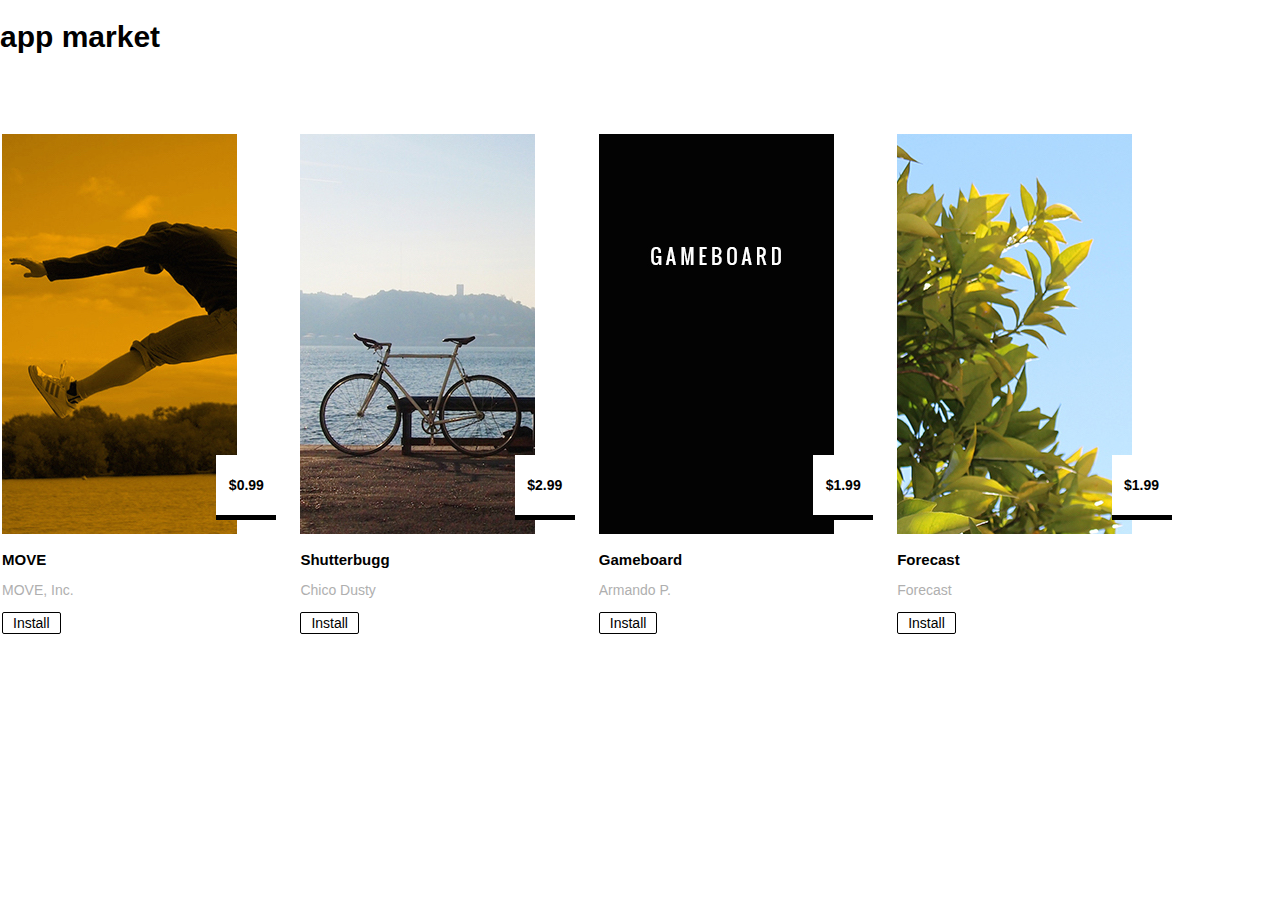
<file: classes/02/index.html>
<!doctype html>
<html>
  <head>
    <link href="https://s3.amazonaws.com/codecademy-content/projects/bootstrap.min.css" rel="stylesheet" />
    <link href="css/main.css" rel="stylesheet" />

    <!-- Include the AngularJS library -->
    <script src="js/shared/angular.min.js"></script>
  </head>
  <body ng-app="AppMarketApp">
    <div class="header">
      <div class="container">
        <h1>App Market</h1>
      </div>
    </div>

    <div class="main" ng-controller="MainController">
      <div class="container">
         <div class="card" ng-repeat="app in apps">
          <app-infoo info="app"></app-infoo>
          <install-app></install-app>
        </div>
      </div>
    </div>

    <!-- Modules -->
    <script src="js/app.js"></script>

    <!-- Controllers -->
    <script src="js/controllers/MainController.js"></script>

    <!-- Directives -->
    <script src="js/directives/appInfo.js"></script>
    <script src="js/directives/installApp.js"></script>


  </body>
</html>
</file>
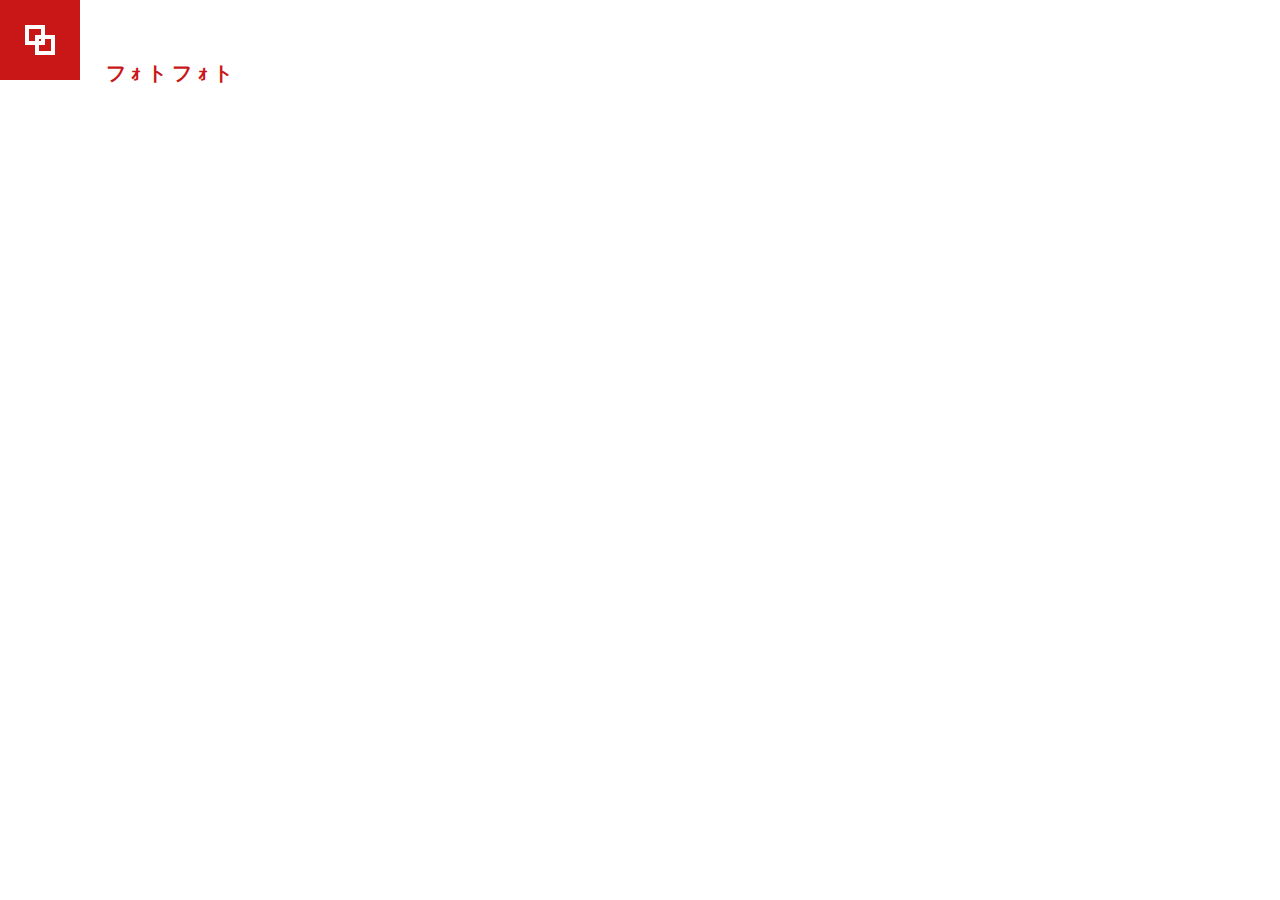
<file: classes/04/index.html>
<!doctype html>
<html>
  <head>
    <link href="https://s3.amazonaws.com/codecademy-content/projects/bootstrap.min.css" rel="stylesheet" />
    <link href='https://fonts.googleapis.com/css?family=Roboto:400,500,300' rel='stylesheet' type='text/css'>
    <link href="css/main.css" rel="stylesheet" />

    <!-- Include the core AngularJS library -->
    <script src="js/shared/angular.min.js"></script>

    <!-- Include the AngularJS routing library -->
    <script src="https://code.angularjs.org/1.2.28/angular-route.min.js"></script>
  </head>
  <body ng-app="GalleryApp">

    <div class="header">
      <div class="container">
        <a href="/#/">
          <img src="img/logo.svg" width="80" height="80"> &#12501; &#65387; &#12488; &#12501; &#65387; &#12488;
        </a>
      </div>
    </div>
		<div ng-view></div>


    <!-- Modules -->
    <script src="js/app.js"></script>

    <!-- Controllers -->
    <script src="js/controllers/HomeController.js"></script>
    <script src="js/controllers/PhotoController.js"></script>

    <!-- Services -->
    <script src="js/services/photos.js"></script>

  </body>
</html>
</file>
<file: classes/02/css/main.css>
html, body {
   margin: 0;
   padding: 0;
}

body {
   font-family: Arial, serif;
}

.container {
   margin-bottom: 80px;
}

.header h1 {
   color: #000;
   font-size: 30px;
   font-weight: bold;
   text-transform: lowercase;
}

.card {
   overflow: hidden;
   position: relative;
   width: 23%;
   display: inline-block;
   margin: 0 2px;
   position: relative;
}

.title {
   color: #000;
   font-size: 15px;
   font-weight: bold;
   margin-bottom: 5px;
}

.developer {
   color: #afafaf ;
   font-size: 14px;
}

.price {
   color: #000;
   font-size: 14px;
   font-weight: 700;
   bottom: 100px;
   right: 20px;
   line-height: 60px;
   width: 60px;
   height: 60px;
   position: absolute;
   background: #fff;
   border-bottom:5px solid #000;
   text-align: center;
}

.btn {
   background: transparent;
   color: #000;
   border: 1px solid #000;
   font-size: 14px;
   font-weight: 200;
   padding:2px 10px;
   border-radius: 2px;
}

.btn:hover {
   color: rgb(255,80,80);
   background: rgba(255,80,80,0.25);
   transition: background 500ms;
   border: 1px solid rgb(255,80,80);
}

.btn-downloaded {
 background-color: #ababab ;
 color: #3f3f3f ;
}
</file>
<file: classes/04/css/main.css>
html, body {
  background: #fff;
  font-family: Arial, sans-serif;
  font-weight: bold;
  margin: 0;
  padding: 0;
  text-transform: lowercase;
}
.container {
  padding: 0;
  width: 100%;
}
.header {
  margin: 0;
  padding: 0;
}
.header img {
  margin: 0 20px 0 0;
  height: 80px;
  width: 80px;
}
.header a {
  color: #000;
  font-size: 20px;  
  text-decoration: none; 
}
.header a:hover {
  color: #c91717;
  text-decoration: none;   
}
.main h2 {
  background: #000;
  color: #fff;
  font-size: 16px;
  height: 80px;
  margin: 0;
  padding: 10px;
  position: absolute;
  width: 80px;
  z-index: 1;
}
.item {
  cursor: pointer;
  margin: 0;  
  padding: 0;
}
.item:hover {
  background: #000; 
  text-decoration: none;
  transition: background 500ms;
}
p.author {
  color: #000;
  padding: 24px;
  text-align: left;
}
.item:hover p.author, .item:hover a {
  color: #fff;
  text-decoration: none;
}
.photo {
  margin: 0 0 80px;   
}
.photo img {
  width: 100%;
}
.photo h2 {
  color: #000;
  padding: 20px 108px;
}
.photo p {
  color: #6f6f6f;
  margin: 0;
  padding: 0 108px 0;
}
</file>
